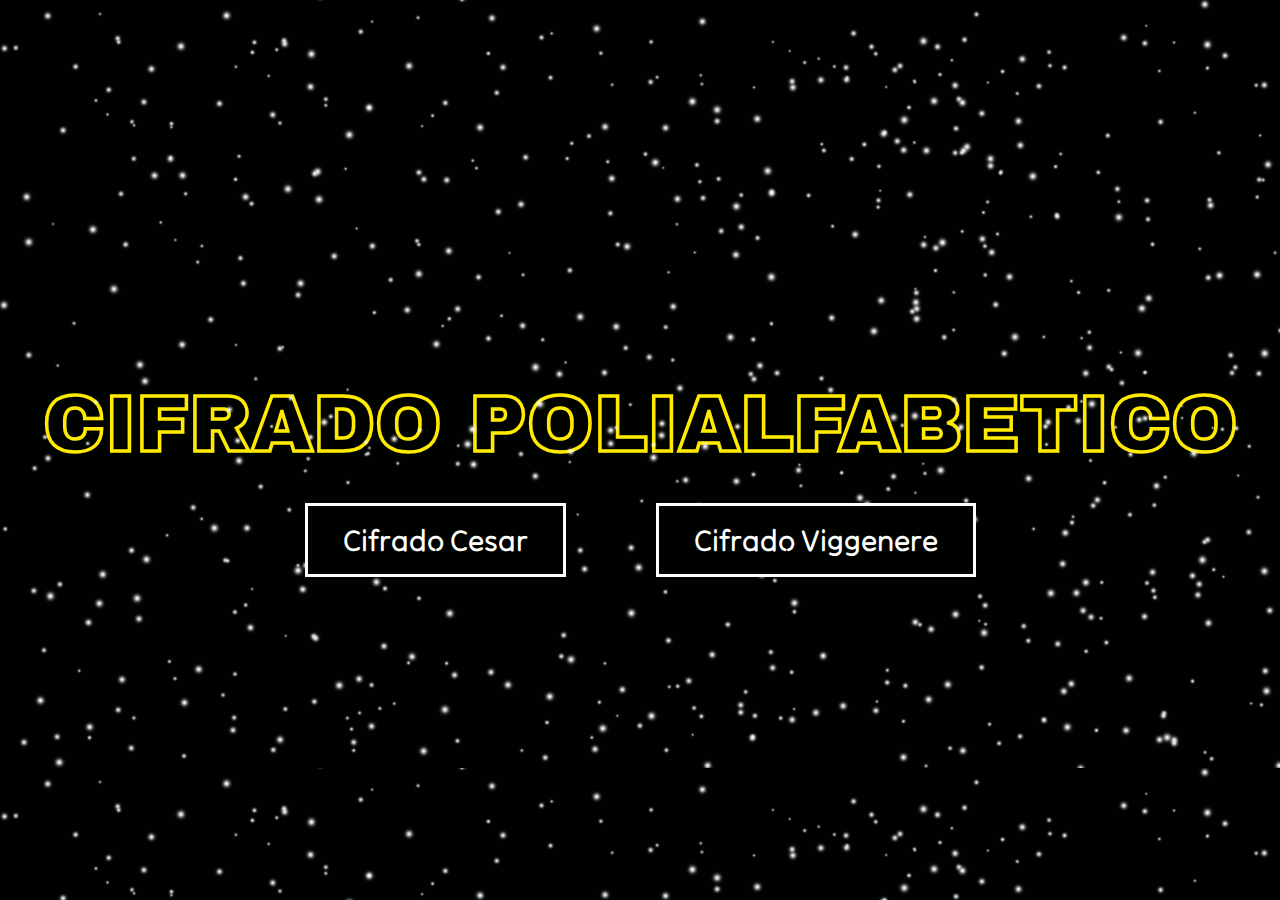
<file: Cifrado Polialfabetico/index.html>
<!DOCTYPE html>
<html lang="en">
<head>
    <meta charset="UTF-8">
    <meta name="viewport" content="width=device-width, initial-scale=1.0">
    <link rel="stylesheet" type="text/css" href="index.css">
    <title>Cifrado Polialfabetico</title>
</head>
<body>
    <section>
        <div class="titulo"><h2>CIFRADO POLIALFABETICO</h2></div>
        <div class="star star1"></div>
        <div class="star star2"></div>
        <div class="star star3"></div>
        <div class="star star4"></div>
        <div class="star star5"></div>
        <div class="star star6"></div>
        <div class="star star7"></div>
        <div class="star star8"></div>
        <div class="container">
            <div class="buttons">
            <a href="cesar.html"><input type="button" style="--clr:#00d0ff" value="Cifrado Cesar"></input></a>
            <a href="viggenere.html"><input type="button" style="--clr:#da0000" value="Cifrado Viggenere"></input></a>
        </div>
        </div>
        

    </section>

</body>
</html>
</file>
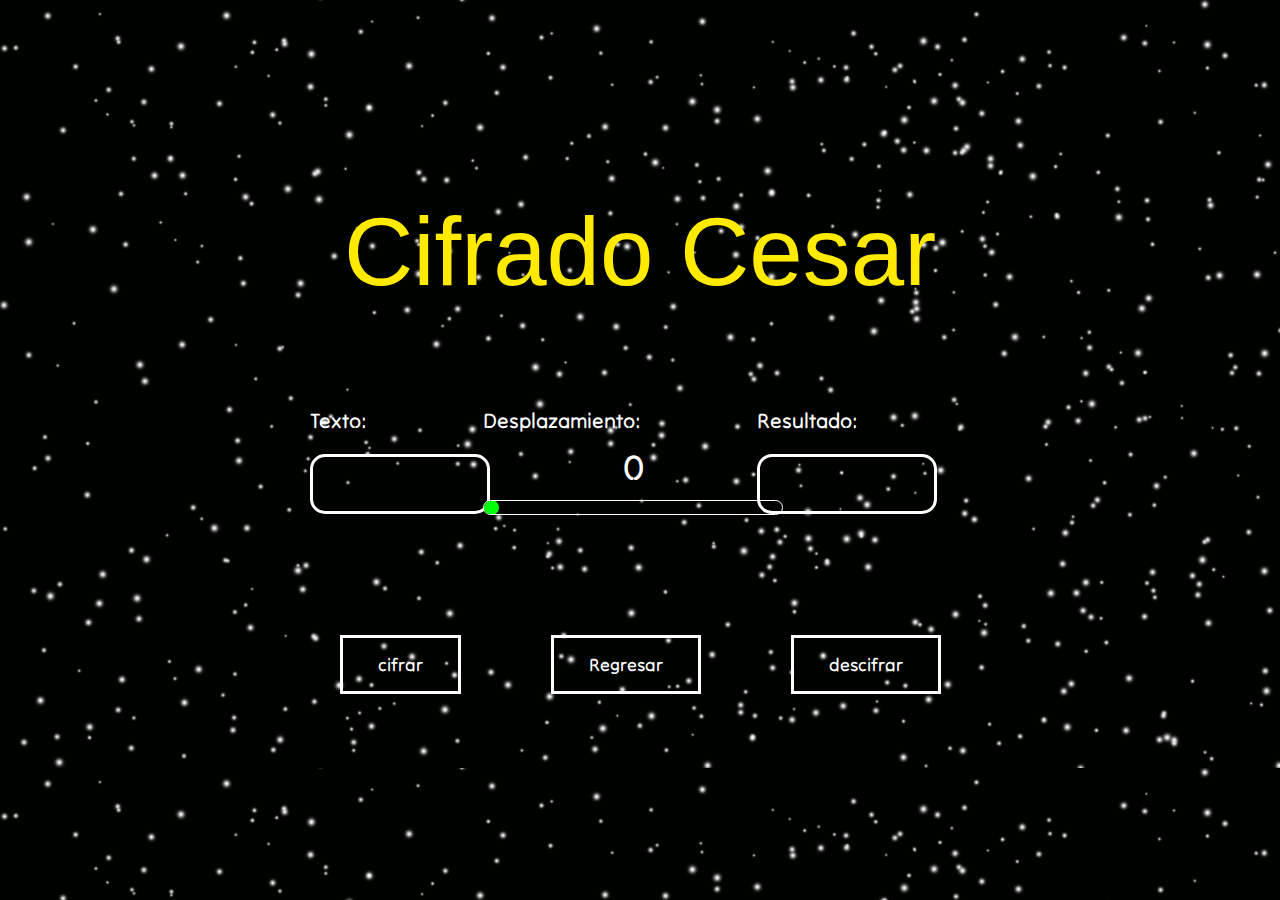
<file: Cifrado Polialfabetico/cesar.html>
<!DOCTYPE html>
<html lang="en">
<head>
    <meta charset="UTF-8">
    <meta name="viewport" content="width=device-width, initial-scale=1.0">
    <title>Cifrado César</title>
    <!--<link rel="stylesheet" href="https://cdn.jsdelivr.net/npm/bootstrap@5.2.3/dist/css/bootstrap.min.css">-->
    <link rel="stylesheet" type="text/css" href="style.css">
</head>
<body>
    <section>
    
        <div class="star star1"></div>
        <div class="star star2"></div>
        <div class="star star3"></div>
        <div class="star star4"></div>
        <div class="star star5"></div>
        <div class="star star6"></div>
        <div class="star star7"></div>
        <div class="star star8"></div>

        <div class="container">
            <div class="titulo"><h2>Cifrado Cesar</h2></div>
            <div class="center-block" >
                <article class="datos" >

            <div class="central">
                <div class="form-group">
                    <h3 for="texto">Texto: </h3>
         
                    <textarea type="text" style="--clr:#00d0ff" name="texto" id="texto" class="form-control"></textarea>
                </div>
                <div class="form-group">
                    <h3 for="desplazamiento">Desplazamiento: </h3>
                    <span id="rangeValue">0</span>
                    <input type="range" min="1" max="25" step="1" value="1" id="desplazamiento" name="desplazamiento" class="range" onChange="rangeSlide(this.value)" onmousemove="rangeSlide(this.value)">
                </div>
                <div class="form-group">
                    <h3 for="resultado">Resultado: </h3>
    
                <textarea type="text" style="--clr:#da0000" name="resultado" id="resultado" class="form-control" disabled="disabled"></textarea>                    
                </div>
            </div>

            <div class="buttons">
                <input type="button" style="--clr:#00d0ff" value="cifrar" id="cifrar"></input>
                <a href="index.html"><input type="button" style="--clr:#ffea00" value="Regresar" ></input></a>
                <input type="button" style="--clr:#da0000" value="descifrar" id="descifrar"></input>
            </div>

            </article>
            </div>
        </div>

    </section>
    <script type="text/javascript">
        function rangeSlide(value) {
            document.getElementById('rangeValue').innerHTML = value;
        }
    </script>
    <script src="./js/cesar.js"></script>
</body>
</html>
</file>
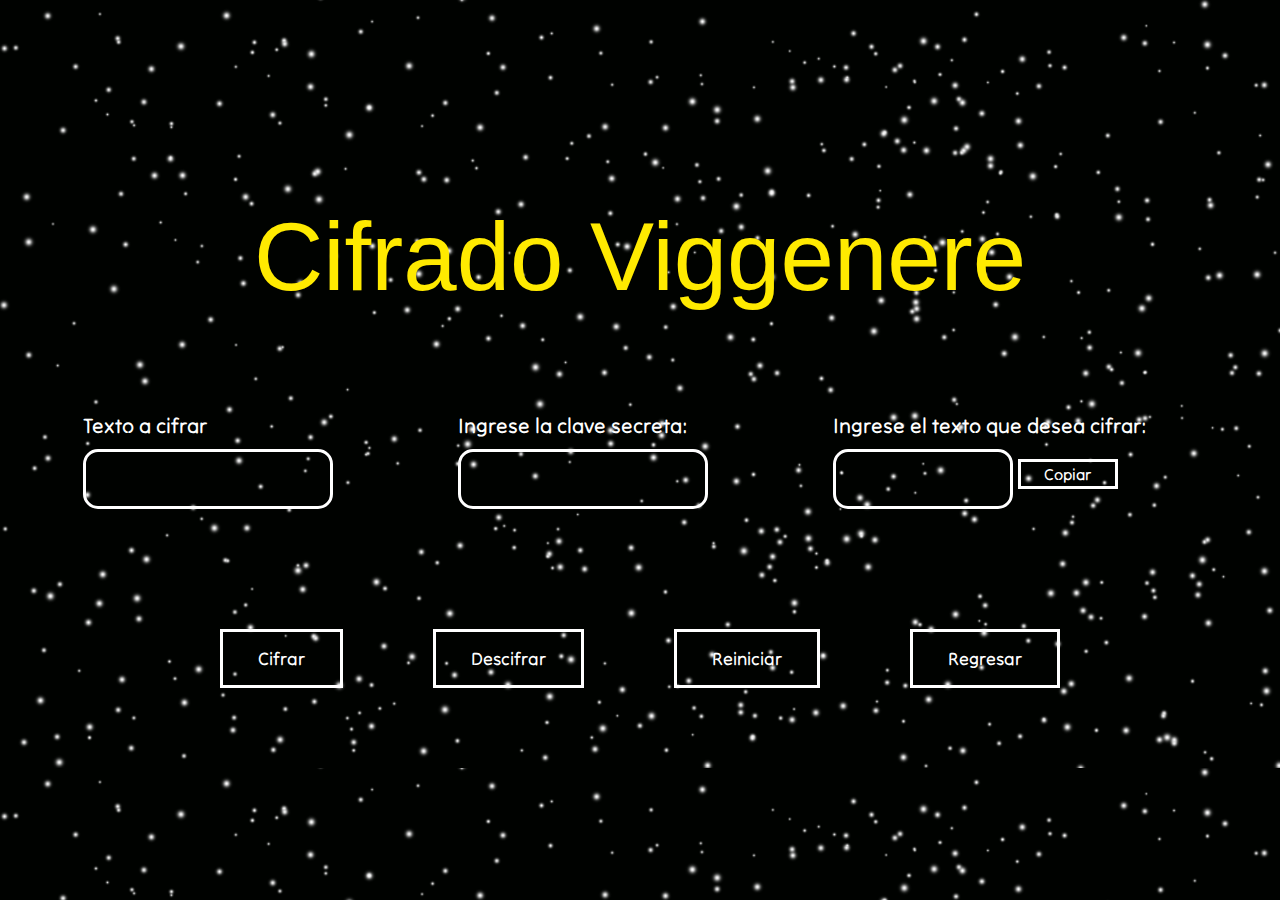
<file: Cifrado Polialfabetico/viggenere.html>
<!DOCTYPE html>
<html lang="en">
<head>
    <meta charset="UTF-8">
    <meta name="viewport" content="width=device-width, initial-scale=1.0">
    <title>Cifrado Viggenere</title>
    <!--<link rel="stylesheet" href="https://cdn.jsdelivr.net/npm/bootstrap@5.2.3/dist/css/bootstrap.min.css">-->
    <link rel="stylesheet" type="text/css" href="viggenere.css">
    <script src="https://ajax.googleapis.com/ajax/libs/jquery/3.7.1/jquery.min.js"></script>
    <script src="https://code.jquery.com/jquery-3.3.1.slim.min.js" integrity="sha384-q8i/X+965DzO0rT7abK41JStQIAqVgRVzpbzo5smXKp4YfRvH+8abtTE1Pi6jizo" crossorigin="anonymous"></script>
    <script src="https://cdn.jsdelivr.net/npm/popper.js@1.14.7/dist/umd/popper.min.js" integrity="sha384-UO2eT0CpHqdSJQ6hJty5KVphtPhzWj9WO1clHTMGa3JDZwrnQq4sF86dIHNDz0W1" crossorigin="anonymous"></script>
    <script src="https://cdn.jsdelivr.net/npm/bootstrap@4.3.1/dist/js/bootstrap.min.js" integrity="sha384-JjSmVgyd0p3pXB1rRibZUAYoIIy6OrQ6VrjIEaFf/nJGzIxFDsf4x0xIM+B07jRM" crossorigin="anonymous"></script>   
</head>
<body>
<section>
    
    <div class="star star1"></div>
    <div class="star star2"></div>
    <div class="star star3"></div>
    <div class="star star4"></div>
    <div class="star star5"></div>
    <div class="star star6"></div>
    <div class="star star7"></div>
    <div class="star star8"></div>

    <div class="container" >
        <div class="titulo"><h2>Cifrado Viggenere</h2></div>
        <div class="center-block" >
            <article class="datos" >
    
    <div class="central">
        <div class="Cifra">
            <h3> Texto a cifrar </h3>
            <input type="text" id="txt" style="--clr:#00d0ff">
        </div>
        
    
        <div class="Key">
            <h3>Ingrese la clave secreta: </h3>
            <input type="text" name="posicionamiento" style="--clr:#2dff2d" id="txtClave" onpaste="return false;" ondrop="return false;">
        </div>
        
        <div class="Descifra">
            <h3>Ingrese el texto que desea cifrar: </h3>
            <div class="content">
                <textarea  id="res" onpaste="return false;" ondrop="return false;" ></textarea>
            <input type="button" class="btn btn-info" value="Copiar" onclick="colocar()">
            </div>
        </div>
        
    </div>

    <div class="buttons">
        <input type="button" style="--clr:#00d0ff" class="btn btn-info" value="Cifrar" onclick="longitudCifrar()">
        <input type="button" style="--clr:#2dff2d" class="btn btn-info" value="Descifrar" onclick="longitudDescifrar()">
        <input type="button" style="--clr:#da0000" class="btn btn-info" value="Reiniciar" onclick="reiniciar()">
        <a href="index.html"><input type="button" style="--clr:#ffea00" value="Regresar" ></input></a>
    </div>

            </article>
        </div>
    </div>
</section>

    <script>
        const textarea = document.querySelector("textarea");
        textarea.addEventListener("keyup", e =>{
            textarea.style.height = "auto";
            let scHeight = e.target.scrollHeight;
            textarea.style.height = '${scHeight}px';
        });
    </script>
    <script src="./js/viggenere.js" ></script>
</body>
</html>
</file>
<file: Cifrado Polialfabetico/index.css>
@import url('https://fonts.cdnfonts.com/css/star-wars');
@import url('https://fonts.googleapis.com/css2?family=Tilt+Neon&display=swap');
@import url('https://fonts.googleapis.com/css2?family=Archivo+Black&display=swap');

*{
    margin: 0;
    padding: 0;
    box-sizing: border-box;
}

section{
    position: absolute;
    width: 100%;
    height: 100vh;
    overflow: hidden;
    background: #000200;
    display:grid;
    place-items: center;
    justify-content: center;
    align-items: center;
}

section .star{
    position: absolute;
    top: 0;
    left: 0;
    width: 100%;
    height: 100%;
    pointer-events: none;
    animation: animate 8s ease-in-out infinite,
               backgroundmove 16s linear infinite;
}

section .star.star1{
    animation-delay: 0s;
    background: url(./assets/star1.png);
}
section .star.star2{
    animation-delay: -1s;
    background: url(./assets/star2.png);
}
section .star.star3{
    animation-delay: -2s;
    background: url(./assets/star3.png);
}
section .star.star4{
    animation-delay: -3s;
    background: url(./assets/star4.png);
}
section .star.star5{
    animation-delay: -4s;
    background: url(./assets/star5.png);
}
section .star.star6{
    animation-delay: -5s;
    background: url(./assets/star6.png);
}
section .star.star7{
    animation-delay: -6s;
    background: url(./assets/star7.png);
}
section .star.star8{
    animation-delay: -7s;
    background: url(./assets/star8.png);
}

@keyframes animate {
    0%,20%,40%,60%,80%,100%{
        opacity: 0;
    }
    10%,30%,50%,70%,90%{
        opacity: 1;
    }
}

@keyframes backgroundmove {
    0%{
        transform: scale(1);
    }
    100%{
        transform: scale(2);
    }
}

section h2{
    color: transparent;
    font-weight: 50px;
    font-size: 5em;
    /*font-family: 'Star Wars', sans-serif;*/
    font-family: 'Archivo Black', sans-serif;
    -webkit-text-stroke: 1px #ffea00;
    align-content: center;
    justify-content: center;
    left: 0%;
    top: 30%;
    transform: translate(0%,-30%);
}

section div.container{
    position: absolute;
    /*top: 50%;
    right: 50%;*/
    display: grid;
    place-content: center;
    align-items: center;
    justify-content: center; 
    left: 50%;
    top: 60%;
    width: 2000px;

  transform: translate(-50%, -50%);
}

.container div.buttons{
    /*justify-self: center;
    align-self: center;*/
    display: flex;
    justify-content: center;
    align-content: center;
    margin: 10px;
    gap: 50px;
}

.container div.buttons a input{
    /*justify-self: center;
    align-self: center;
    display: flex;
    justify-content: center;
    border-radius: 10px;
    align-content: center;*/
    margin: 20px;
    padding: 15px 35px;
    transition: 0.5s;
    background: #000200;
    color: #fff;
    border: solid;
    border-color: 1px #fff;
    font-family: 'Tilt Neon', sans-serif;
    font-size: 30px;
}

.container  div.buttons a input:hover{
    border-color: var(--clr);
    color: var(--clr);
    letter-spacing: 0.25em;
    box-shadow: 0 0 35px var(--clr);
}

.container div.buttons a input::before{
    content: '';
    position: absolute;
    inset: 2px;
    background: #000200;
}
</file>
<file: Cifrado Polialfabetico/style.css>
@import url('https://fonts.cdnfonts.com/css/star-wars');
@import url('https://fonts.googleapis.com/css2?family=Tilt+Neon&display=swap');

*{
    margin: 0;
    padding: 0;
    box-sizing: border-box;
}

section{
    position: absolute;
    width: 100%;
    height: 100vh;
    overflow: hidden;
    background: #000200;
    display: flex;
    justify-content: center;
    align-items: center;
}

section .star{
    position: absolute;
    top: 0;
    left: 0;
    width: 100%;
    height: 100%;
    pointer-events: none;
    animation: animate 8s ease-in-out infinite,
               backgroundmove 16s linear infinite;
}

section .star.star1{
    animation-delay: 0s;
    background: url(./assets/star1.png);
}
section .star.star2{
    animation-delay: -1s;
    background: url(./assets/star2.png);
}
section .star.star3{
    animation-delay: -2s;
    background: url(./assets/star3.png);
}
section .star.star4{
    animation-delay: -3s;
    background: url(./assets/star4.png);
}
section .star.star5{
    animation-delay: -4s;
    background: url(./assets/star5.png);
}
section .star.star6{
    animation-delay: -5s;
    background: url(./assets/star6.png);
}
section .star.star7{
    animation-delay: -6s;
    background: url(./assets/star7.png);
}
section .star.star8{
    animation-delay: -7s;
    background: url(./assets/star8.png);
}

@keyframes animate {
    0%,20%,40%,60%,80%,100%{
        opacity: 0;
    }
    10%,30%,50%,70%,90%{
        opacity: 1;
    }
}

@keyframes backgroundmove {
    0%{
        transform: scale(1);
    }
    100%{
        transform: scale(2);
    }
}

section div .container{
    position: absolute;
    /*top: 50%;
    right: 50%;*/
    display: grid;
    place-items: center;
    align-items: center;
    justify-content: center;
    grid-template-columns: 1, 1fr;
}

.container .titulo h2{
    position: relative;
    color: #ffea00;
    font-weight: 50;
    font-size: 6em;
    /*text-transform: uppercase;
    -webkit-text-stroke: 2px #fff;
    font-family: 'Gabarito', sans-serif;*/
    font-family: 'Star Wars', sans-serif; 
    margin: 20px;  
    justify-self: center;
    align-self: center;                 
}

.container div.central{
    display: grid;
    grid-template-columns: repeat(3, 1fr);
    color: #fff;
    font-family: 'Tilt Neon', sans-serif;
    font-size: large;
    margin-top: 100px;
    margin-bottom: 100px;
    gap: 10px;
    align-items: center;
    justify-content: center;
}

.container div .buttons{
    /*justify-self: center;
    align-self: center;*/
    display: flex;
    justify-content: center;
    align-content: center;
    margin: 10px;
    gap: 50px;
}

.container div.buttons input{
    /*justify-self: center;
    align-self: center;
    display: flex;
    justify-content: center;
    border-radius: 10px;
    align-content: center;*/
    margin: 20px;
    padding: 15px 35px;
    transition: 0.5s;
    background: #000200;
    color: #fff;
    border: solid;
    border-color: 1px #fff;
    font-family: 'Tilt Neon', sans-serif;
    font-size: large;
}

.container div .buttons input:hover{
    border-color: var(--clr);
    color: var(--clr);
    letter-spacing: 0.25em;
    box-shadow: 0 0 35px var(--clr);
}

.container div .buttons input::before{
    content: '';
    position: absolute;
    inset: 2px;
    background: #000200;
}

.container div.central div.form-group{
    align-self: center;
    display: grid;
    grid-template-columns: repeat(1, 1fr);
    justify-content: center;
    align-items: center;
    width: 200px;
    height: max-content;
    gap: 10px;
}

#rangeValue {
    position: relative;
    display: block;
    text-align: center;
    font-size: 2em;
    color: #ffffff;
    font-weight: 50px;
  }
  .range {
    width: 300px;
    height: 15px;
    -webkit-appearance: none;
    background: #000200;
    outline: none;
    border-radius: 15px;
    overflow: hidden;
    border:solid 1px #fff;
    
  }
  .range::-webkit-slider-thumb {
    -webkit-appearance: none;
    width: 15px;
    height: 15px;
    border-radius: 50%;
    background: #00ff09;
    cursor: pointer;
    border: none;
    box-shadow: -407px 0 0 400px #00fd0a;
  }

  .range:hover {
    box-shadow: 0 0 35px #00fd0a;
  }

  .container div.central .form-group textarea{
    width: 180px;
    height: 60px;
    margin-top: 10px;
    border-radius: 15px;
    border: solid;
    border-color: 1px #fff;
    background: transparent;
    color: #fff;
    outline: none;
    font-size: 15px;
    padding: 15px;
    resize: none;
}

.container div.central .form-group textarea:hover{
    border-color: var(--clr);
    box-shadow: 0 0 35px var(--clr);
    outline: none;
}

.container div.central .form-group textarea::-webkit-scrollbar{
    width: 0px;
}
</file>
<file: Cifrado Polialfabetico/viggenere.css>
/*@import url('https://fonts.googleapis.com/css2?family=Gabarito:wght@700&display=swap');*/
@import url('https://fonts.cdnfonts.com/css/star-wars');
@import url('https://fonts.googleapis.com/css2?family=Tilt+Neon&display=swap');

*{
    margin: 0;
    padding: 0;
    box-sizing: border-box;
}

section{
    position: absolute;
    width: 100%;
    height: 100vh;
    overflow: hidden;
    background: #000200;
    display: flex;
    justify-content: center;
    align-items: center;
}

section .star{
    position: absolute;
    top: 0;
    left: 0;
    width: 100%;
    height: 100%;
    pointer-events: none;
    animation: animate 8s ease-in-out infinite,
               backgroundmove 16s linear infinite;
}

section .star.star1{
    animation-delay: 0s;
    background: url(./assets/star1.png);
}
section .star.star2{
    animation-delay: -1s;
    background: url(./assets/star2.png);
}
section .star.star3{
    animation-delay: -2s;
    background: url(./assets/star3.png);
}
section .star.star4{
    animation-delay: -3s;
    background: url(./assets/star4.png);
}
section .star.star5{
    animation-delay: -4s;
    background: url(./assets/star5.png);
}
section .star.star6{
    animation-delay: -5s;
    background: url(./assets/star6.png);
}
section .star.star7{
    animation-delay: -6s;
    background: url(./assets/star7.png);
}
section .star.star8{
    animation-delay: -7s;
    background: url(./assets/star8.png);
}

@keyframes animate {
    0%,20%,40%,60%,80%,100%{
        opacity: 0;
    }
    10%,30%,50%,70%,90%{
        opacity: 1;
    }
}

@keyframes backgroundmove {
    0%{
        transform: scale(1);
    }
    100%{
        transform: scale(2);
    }
}

section div .container{
    position: absolute;
    /*top: 50%;
    right: 50%;*/
    display: grid;
    place-content: center;
    align-items: center;
    justify-content: center;
    grid-template-columns: 1, 1fr;
}

.container .titulo h2{
    position: relative;
    color: #ffea00;
    font-weight: 50;
    font-size: 6em;
    /*text-transform: uppercase;
    -webkit-text-stroke: 2px #fff;
    font-family: 'Gabarito', sans-serif;*/
    font-family: 'Star Wars', sans-serif; 
    margin: 20px;  
    justify-self: center;
    align-self: center;                 
}

.container div.central{
    display: grid;
    grid-template-columns: repeat(3, 1fr);
    color: #fff;
    font-family: 'Tilt Neon', sans-serif;
    font-size: large;
    margin-top: 100px;
    margin-bottom: 100px;
    gap: 10px;
    align-items: center;
    justify-content: center;
}

.container div.central .Cifra #txt, 
.container div.central .Key #txtClave{
    width: 250px;
    height: 60px;
    margin-top: 10px;
    border-radius: 15px;
    border: solid;
    border-color: 1px #fff;
    background: transparent;
    color: #fff;
    outline: none;
    text-align: center;
    font-size:15px;
}

.container div.central .Cifra #txt:hover, 
.container div.central .Key #txtClave:hover{
    border-color: var(--clr);
    box-shadow: 0 0 35px var(--clr);
}

.container div.central .Descifra div.content{
    display: grid;
    grid-template-columns: repeat(2, 1fr);
    gap: 5px;
    align-items: center;
    justify-content: center;
}

.container div.central .Descifra div.content input{
    width: 100px;
    height: 30px;
    background: #000200;
    color: #fff;
    border: solid;
    border-color: 1px #fff;
    font-family: 'Tilt Neon', sans-serif;
    font-size: medium;
    transition: 0.5s;
}

.container div.central .Descifra div.content input:hover{
    width: 100px;
    height: 30px;
    background: #000200;
    color: #fff;
    border: solid;
    border-color: 1px #fff;
    font-family: 'Tilt Neon', sans-serif;
    font-size: medium;
    border-color: #ff0000;
    color: #ff0000;
    letter-spacing: 0.25em;
    box-shadow: 0 0 35px #ff0000;
}

.container div.central .Descifra textarea{
    width: 180px;
    height: 60px;
    margin-top: 10px;
    border-radius: 15px;
    border: solid;
    border-color: 1px #fff;
    background: transparent;
    color: #fff;
    outline: none;
    font-size: 15px;
    padding: 15px;
    resize: none;
}

.container div.central .Descifra textarea:hover{
    border-color: #ff0000;
    box-shadow: 0 0 35px #ff0000;
    outline: none;
}

.container div.central .Descifra textarea::-webkit-scrollbar{
    width: 0px;
}

.container div .buttons{
    /*justify-self: center;
    align-self: center;*/
    display: flex;
    justify-content: center;
    align-content: center;
    margin: 10px;
    gap: 50px;
}

.container div .buttons input{
    /*justify-self: center;
    align-self: center;
    display: flex;
    justify-content: center;
    border-radius: 10px;
    align-content: center;*/
    margin: 20px;
    padding: 15px 35px;
    transition: 0.5s;
    background: #000200;
    color: #fff;
    border: solid;
    border-color: 1px #fff;
    font-family: 'Tilt Neon', sans-serif;
    font-size: large;
}

.container div .buttons input:hover{
    border-color: var(--clr);
    color: var(--clr);
    letter-spacing: 0.25em;
    box-shadow: 0 0 35px var(--clr);
}

.container div .buttons input::before{
    content: '';
    position: absolute;
    inset: 2px;
    background: #000200;
}
</file>
